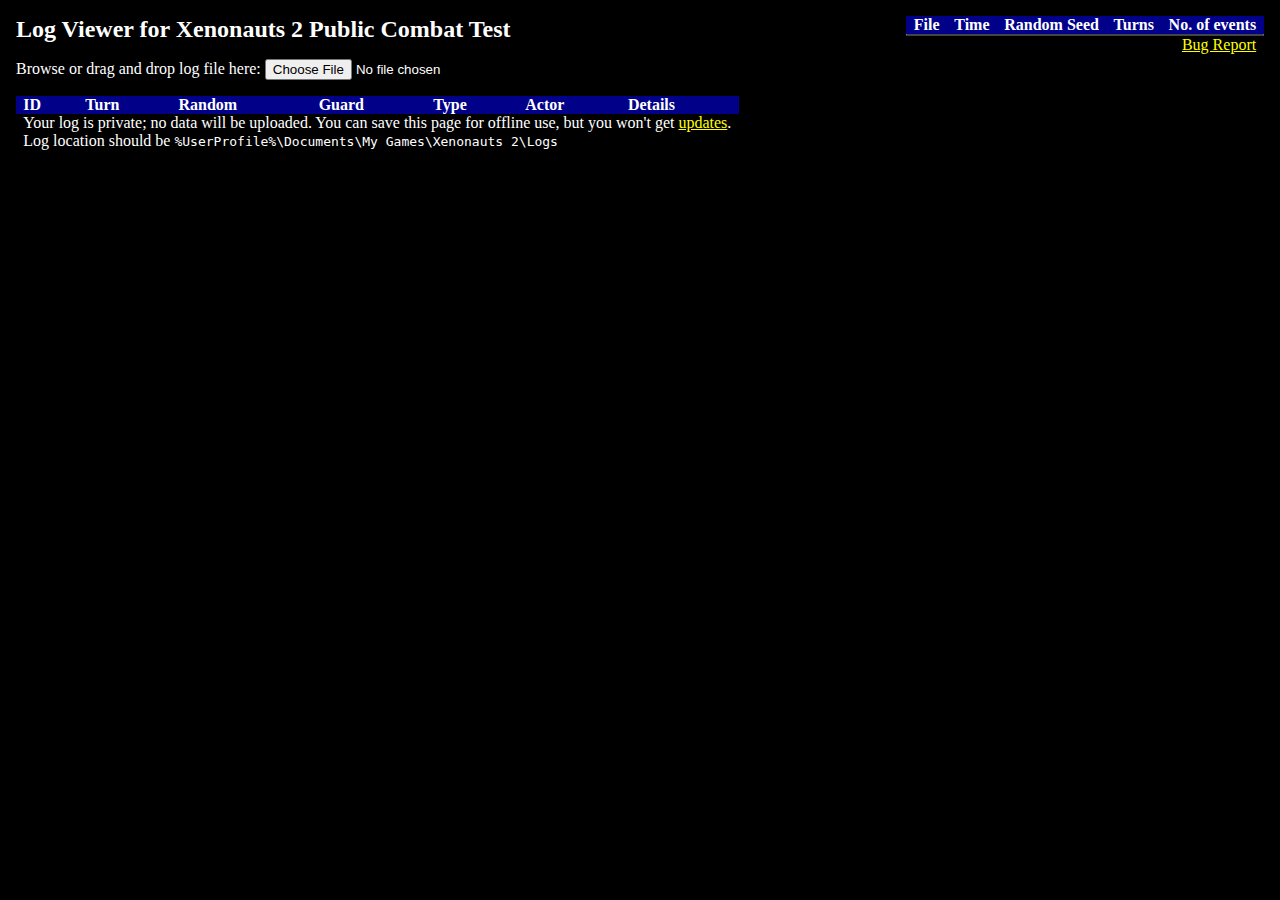
<file: X2 Log Viewer/index.html>
<!DOCTYPE html><html><head><meta charset='utf-8'>
   <title> Log Viewer for Xenonauts 2 Public Combat Test </title>
   <meta http-equiv='X-UA-Compatible' content='IE=edge'>
   <meta name='viewport' content='width=device-width, initial-scale=1'>
   <link rel='stylesheet' href='style.css'>
</head><body>
   <h1> Log Viewer for Xenonauts 2 Public Combat Test </h1>
   <noscript><h1> No JavaScript.  Please Enable JavaScript. </h1></noscript>
   <label>
      Browse or drag and drop log file here:
      <input type='file' onchange='loadFile()' accept='.rec'>
   </label>
   <table id='summary'>
      <thead><tr>
         <th> File
         <th> Time
         <th> Random Seed
         <th> Turns
         <th> No. of events
      <tbody><tr>
         <td><td><td><td><td>
      <tfoot><tr>
         <td colspan=99 style='text-align:right'><a href='https://github.com/Sheep-y/xenonauts-mods/issues'>Bug Report</a>
      <!-- <tr>
         <td colspan=99 style='text-align:right'>
            <label> <input type='checkbox' checked> Combine moves </label> -->
   </table>
   <table id='events'>
      <thead><tr>
         <th>ID
         <th>Turn
         <th>Random
         <th>Guard
         <th>Type
         <th>Actor
         <th>Details
      <tbody>
      <tfoot>
         <td colspan=99>Your log is private; no data will be uploaded.  You can save this page for offline use, but you won't get <a href='https://sheep-y.github.io/xenonauts-mods/X2%20Log%20Viewer/index.html'>updates</a>.<br>
         Log location should be <kbd>%UserProfile%\Documents\My Games\Xenonauts 2\Logs</kbd>
   </table>
   <script src='pako_inflate.min.js'></script>
   <script src='code.js'></script>
   <script>
if ( ! window.TextDecoder )
   document.body.innerHTML = '<h1>This browser does not support <a href="https://developer.mozilla.org/en-US/docs/Web/API/TextDecoder">Encoding API</a>.<br>Try latest Chrome, Firefox, or Opera.';
   </script>
</body></html>
</file>
<file: X2 Log Viewer/style.css>
* {
   box-sizing: border-box;
   }

html, body {
   background: black;
   color: white;
   height: 100%;
   margin: 0;
   max-height: 100%;
   padding: 0;
   width: 100%;
   }
   a {
      color: yellow;
      }

body {
   padding: 1em;
   }

h1 {
   margin-top: 0;
   font-size: 24px;
   }

table {
   border-collapse: collapse;
   border-spacing: 0;
   empty-cells: show;
   }
   thead {
      background: #008;
      }
   th, td {
      padding: 0 1ex;
      text-align: left;
      vertical-align: top;
      }
      td:not(:last-child) {
         white-space: nowrap;
         }

body > table {
   margin: 1em 0;
   }
   body > table > tbody > tr {
      background: #000020;
      }
      body > table > tbody > tr:nth-child(even) {
         background: #000040;
         }
      body > table > tbody > tr > th ,
      body > table > tbody > tr > td {
         border: 1px solid #444;
         }
      body > table > tbody > tr > td:first-child {
         border-left : 1px solid #66F;
         }
      body > table > tbody > tr > td:last-child {
         border-right: 1px solid #66F;
         }
   body > table > tbody > tr.AI {
      background: #180000;
      }
      body > table > tbody > tr.AI:nth-child(even) {
         background: #340000;
         }
      body > table > tbody > tr.AI > td:first-child {
         border-left : 1px solid #C44;
         }
      body > table > tbody > tr.AI > td:last-child {
         border-right: 1px solid #C44;
         }
   body > table > tbody > tr.SYS > td:first-child {
      border-left : 1px solid #0B0;
      }
   body > table > tbody > tr.SYS > td:last-child {
      border-right: 1px solid #0B0;
      }

table table th {
   text-align: right;
   white-space: nowrap;
   }

#summary {
   position: absolute;
   top: 0;
   right: 1em;
   }
</file>
